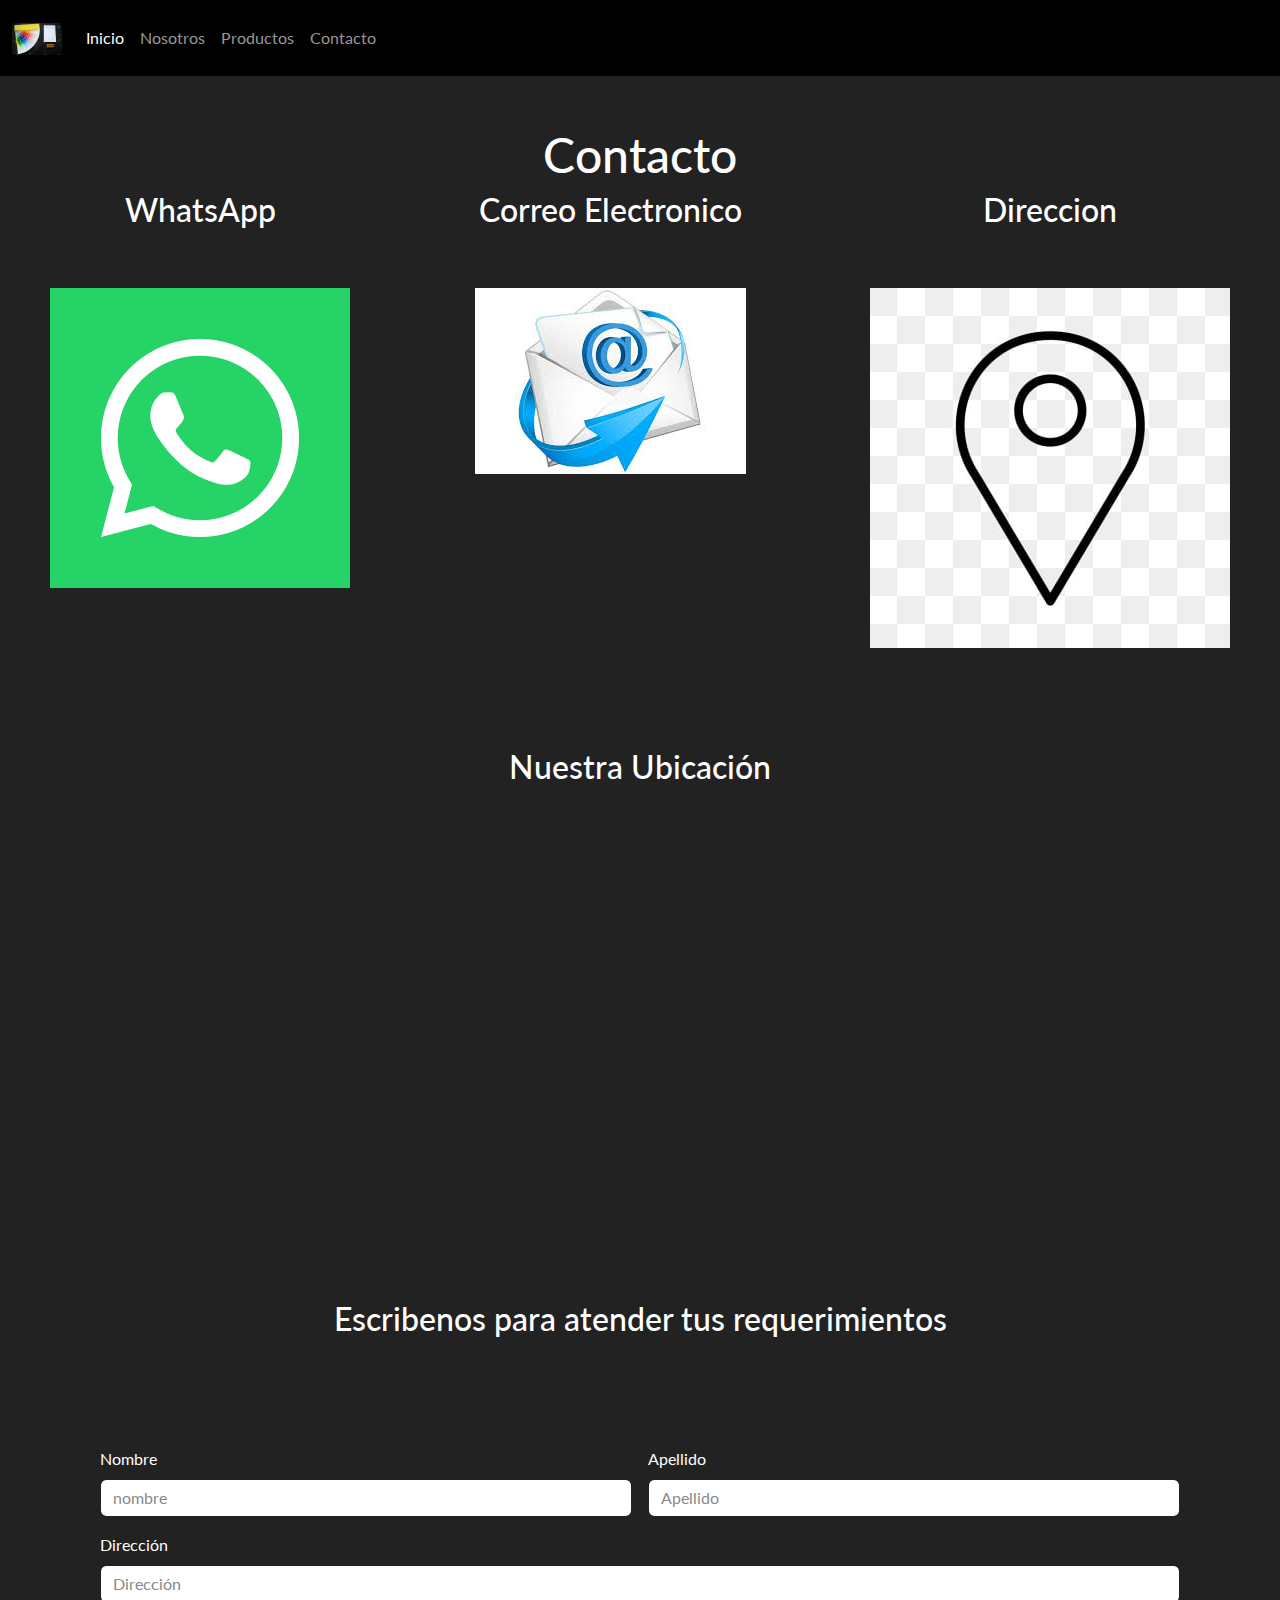
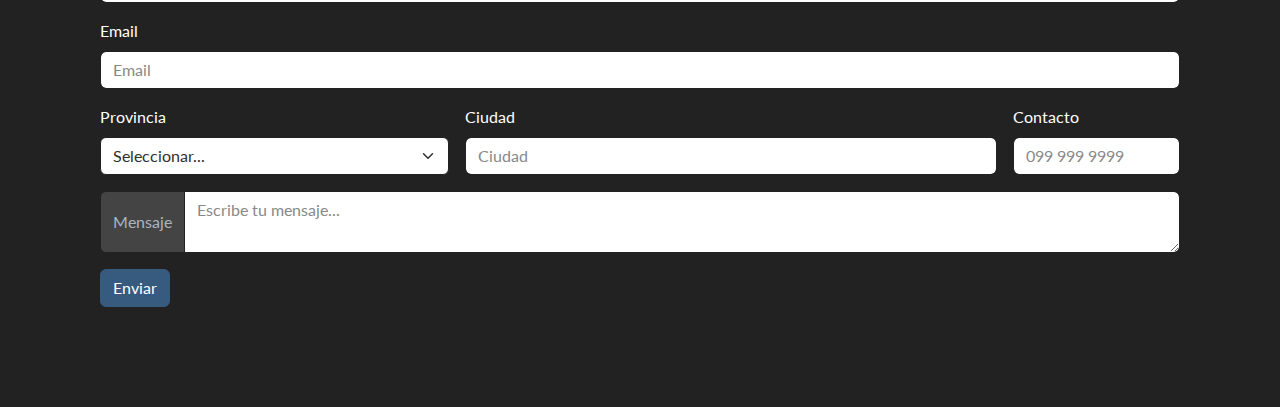
<file: contacto.html>
<!DOCTYPE html>
<html lang="es">
<head>
    <meta charset="UTF-8">
    <meta name="viewport" content="width=device-width, initial-scale=1.0">
    <link href="https://cdn.jsdelivr.net/npm/bootstrap@5.0.2/dist/css/bootstrap.min.css" rel="stylesheet" integrity="sha384-EVSTQN3/azprG1Anm3QDgpJLIm9Nao0Yz1ztcQTwFspd3yD65VohhpuuCOmLASjC" crossorigin="anonymous">
    <script src="https://cdn.jsdelivr.net/npm/bootstrap@5.0.2/dist/js/bootstrap.bundle.min.js" integrity="sha384-MrcW6ZMFYlzcLA8Nl+NtUVF0sA7MsXsP1UyJoMp4YLEuNSfAP+JcXn/tWtIaxVXM" crossorigin="anonymous"></script>
    <link rel="stylesheet" href="css/bootstrap.css">
    <title>Contacto</title>
</head>
<body>
    <nav class="navbar navbar-expand-lg bg-black" data-bs-theme="dark">
        <div class="container-fluid">
          <a class="navbar-brand" href="index.html"><img src="imagenes/fn colores.jpg" alt="Papelería" width="50px"></a>
          <button class="navbar-toggler" type="button" data-bs-toggle="collapse" data-bs-target="#navbarColor02" aria-controls="navbarColor02" aria-expanded="false" aria-label="Toggle navigation">
            <span class="navbar-toggler-icon"></span>
          </button>
          <div class="collapse navbar-collapse" id="navbarColor02">
            <ul class="navbar-nav me-auto">
              <li class="nav-item">
                <a class="nav-link active" href="index.html">Inicio
                  <span class="visually-hidden">(current)</span>
                </a>
              </li>
              <li class="nav-item">
                <a class="nav-link" href="nosotros.html">Nosotros</a>
              </li>
              <li class="nav-item">
                <a class="nav-link" href="productos.html">Productos</a>
              </li>
              <li class="nav-item">
                <a class="nav-link" href="contacto.html">Contacto</a>
              </li>
            </ul>
          </div>
        </div>
    </nav>
    <h1 style="text-align: center;padding-top: 50px;">Contacto</h1>
    <div class="row" style="text-align: center;">
      <div class="col" style="text-align: center;">
        <h3>WhatsApp</h3>
        <img src="imagenes/whatsapp.7f3687b9-847d-4f86-bb5c-c73259e2b38e" alt="WhatsApp" style="padding: 50px;">
      </div>
      <div class="col" style="text-align: center;">
        <h3>Correo Electronico</h3>
        <img src="imagenes/correo electronico.jpeg" alt="correo electronico" style="padding: 50px;">
      </div>
      <div class="col" style="text-align: center;">
        <h3>Direccion</h3>
        <img src="imagenes/direccion.jpg" alt="direccion" style="padding: 50px;">
      </div>
    </div>
    <h3 style="text-align: center;padding-top: 50px;">Nuestra Ubicación</h3>
    <div style="text-align: center;">
      <iframe src="https://www.google.com/maps/embed?pb=!1m13!1m8!1m3!1d2029.119212790565!2d-78.51427311984165!3d-0.22777638271966463!3m2!1i1024!2i768!4f13.1!3m2!1m1!2s!5e0!3m2!1ses!2sec!4v1734048751790!5m2!1ses!2sec" width="600" height="450" style="border:0;" allowfullscreen="" loading="lazy" referrerpolicy="no-referrer-when-downgrade"></iframe>
    </div>
    <h3 style="text-align: center;padding-top: 50px;">Escribenos para atender tus requerimientos</h3>
    <form class="row g-3"style="padding:100px">
      <div class="col-md-6">
        <label for="input" class="form-label">Nombre</label>
        <input type="text" class="form-control" placeholder="nombre" required minlength="3" maxlength="200">
      </div>
      <div class="col-md-6">
        <label for="input" class="form-label">Apellido</label>
        <input type="text" class="form-control" placeholder="Apellido" required minlength="3" maxlength="200">
      </div>
      <div class="col-12">
        <label for="input" class="form-label">Dirección</label>
        <input type="text" class="form-control" id="inputAddress" placeholder="Dirección" required minlength="3" maxlength="200">
      </div>
      <div class="col-12">
        <label for="inputEmail4" class="form-label">Email</label>
        <input type="email" class="form-control" id="inputEmail4" placeholder="Email" required pattern="^[^\s@]+@[^\s@]+\.[^\s@]+$" title="Debe ser un correo electrónico válido">
      </div>
      <div class="col-md-4">
        <label for="inputState" class="form-label">Provincia</label>
        <select id="inputState" class="form-select" required>
          <option value="" selected disabled>Seleccionar...</option>
          <option>Pichincha</option>
          <option>Guayas</option>
          <option>Tungurahua</option>
          <option>Azuay</option>
          <option>Cotopaxi</option>
          <option>Manabí</option>
        </select>
      </div>
      <div class="col-md-6">
        <label for="inputCity" class="form-label">Ciudad</label>
        <input type="text" class="form-control" id="inputCity"placeholder="Ciudad" required>
      </div>
      <div class="col-md-2">
        <label for="input" class="form-label">Contacto</label>
        <input type="text" class="form-control" id="inputContacto" placeholder="099 999 9999" required pattern="^\d{9,10}$" title="Debe contener entre 9 y 10 dígitos">
      </div>
      <div class="input-group">
        <span class="input-group-text">Mensaje</span>
        <textarea class="form-control" aria-label="With textarea" placeholder="Escribe tu mensaje..."></textarea>
      </div>
      <div class="col-12">
        <button type="submit" class="btn btn-primary" title="Haz clic aquí para enviar el formulario" >Enviar</button>
      </div>
    </form>
    <script src="js/contacto.js" ></script>
</body>
</html>
</file>
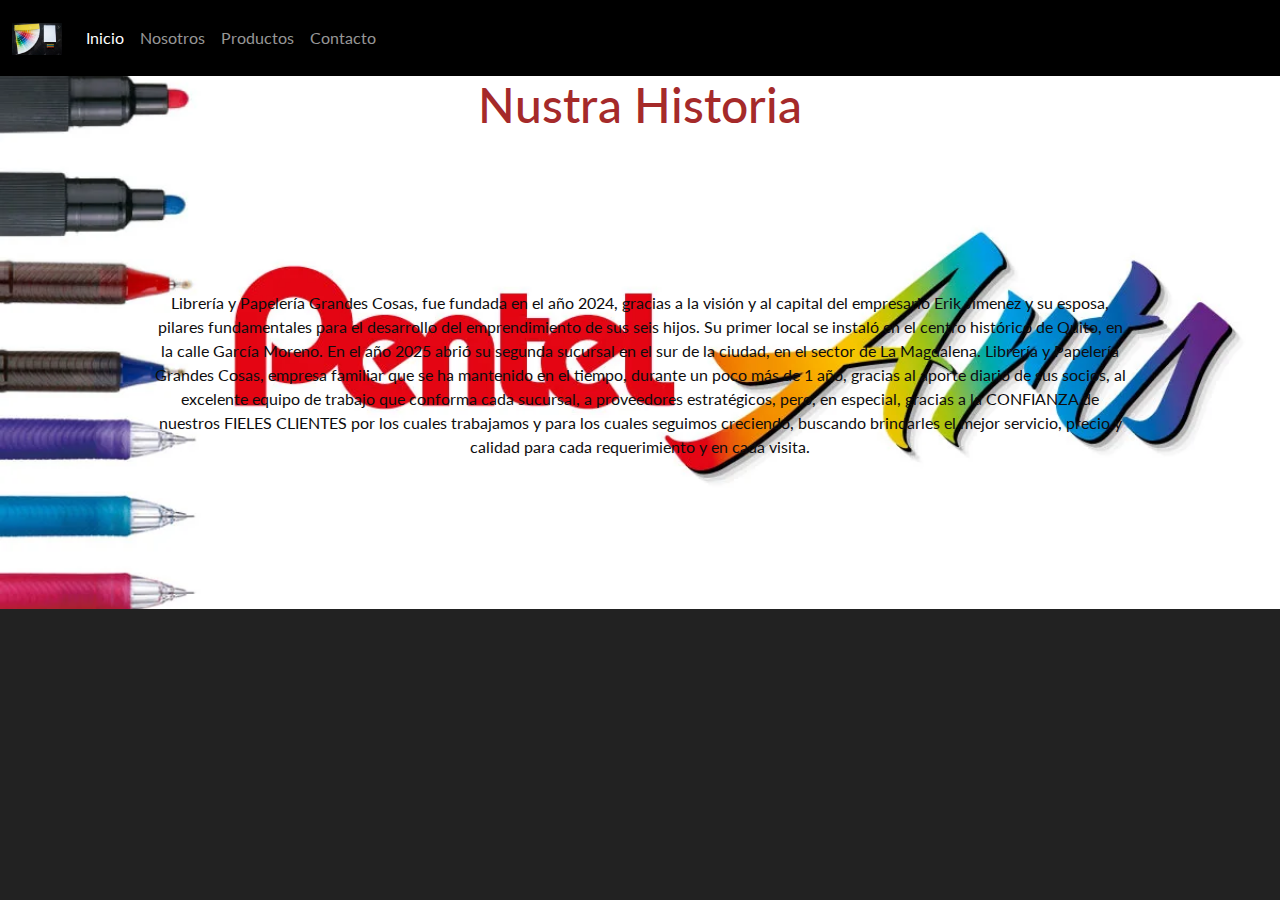
<file: nosotros.html>
<!DOCTYPE html>
<html lang="es">
<head>
    <meta charset="UTF-8">
    <meta name="viewport" content="width=device-width, initial-scale=1.0">
    <link href="https://cdn.jsdelivr.net/npm/bootstrap@5.0.2/dist/css/bootstrap.min.css" rel="stylesheet" integrity="sha384-EVSTQN3/azprG1Anm3QDgpJLIm9Nao0Yz1ztcQTwFspd3yD65VohhpuuCOmLASjC" crossorigin="anonymous">
    <script src="https://cdn.jsdelivr.net/npm/bootstrap@5.0.2/dist/js/bootstrap.bundle.min.js" integrity="sha384-MrcW6ZMFYlzcLA8Nl+NtUVF0sA7MsXsP1UyJoMp4YLEuNSfAP+JcXn/tWtIaxVXM" crossorigin="anonymous"></script>
    <link rel="stylesheet" href="css/bootstrap.css">
    <title>Nosotros</title>
</head>
<body>
    <nav class="navbar navbar-expand-lg bg-black" data-bs-theme="dark">
        <div class="container-fluid">
          <a class="navbar-brand" href="index.html"><img src="imagenes/fn colores.jpg" alt="Papelería" width="50px"></a>
          <button class="navbar-toggler" type="button" data-bs-toggle="collapse" data-bs-target="#navbarColor02" aria-controls="navbarColor02" aria-expanded="false" aria-label="Toggle navigation">
            <span class="navbar-toggler-icon"></span>
          </button>
          <div class="collapse navbar-collapse" id="navbarColor02">
            <ul class="navbar-nav me-auto">
              <li class="nav-item">
                <a class="nav-link active" href="index.html">Inicio
                  <span class="visually-hidden">(current)</span>
                </a>
              </li>
              <li class="nav-item">
                <a class="nav-link" href="nosotros.html">Nosotros</a>
              </li>
              <li class="nav-item">
                <a class="nav-link" href="productos.html">Productos</a>
              </li>
              <li class="nav-item">
                <a class="nav-link" href="contacto.html">Contacto</a>
              </li>
            </ul>
          </div>
        </div>
      </nav>
      <div style="text-align: center; background-image: url(imagenes/banner-pentel-corregido-final.webp); background-size: cover; background-position: center;z-index: -1;opacity: 2;">
        <h1 style="color: brown;">Nustra Historia</h1>
        <p style="padding: 150px; color: rgb(14, 13, 14);">Librería y Papelería Grandes Cosas, fue fundada en el año 2024, gracias a la visión y al capital del empresario  Erik Jimenez y su esposa, pilares fundamentales para el desarrollo del emprendimiento de sus seis hijos.
          Su primer local se instaló en el centro histórico de Quito, en la calle García Moreno. En el año 2025 abrió su segunda sucursal en el sur de la ciudad, en el sector de La Magdalena.
          
          Librería y Papelería Grandes Cosas, empresa familiar que se ha mantenido en el tiempo, durante un poco más de 1 año, gracias al aporte diario de sus socios, al excelente equipo de trabajo que conforma cada sucursal, a proveedores estratégicos, pero, en especial, gracias a la CONFIANZA de nuestros FIELES CLIENTES por los cuales trabajamos y para los cuales seguimos creciendo, buscando brindarles el mejor servicio, precio y calidad para cada requerimiento y en cada visita.</p>
      </div>
</body>
</html>
</file>
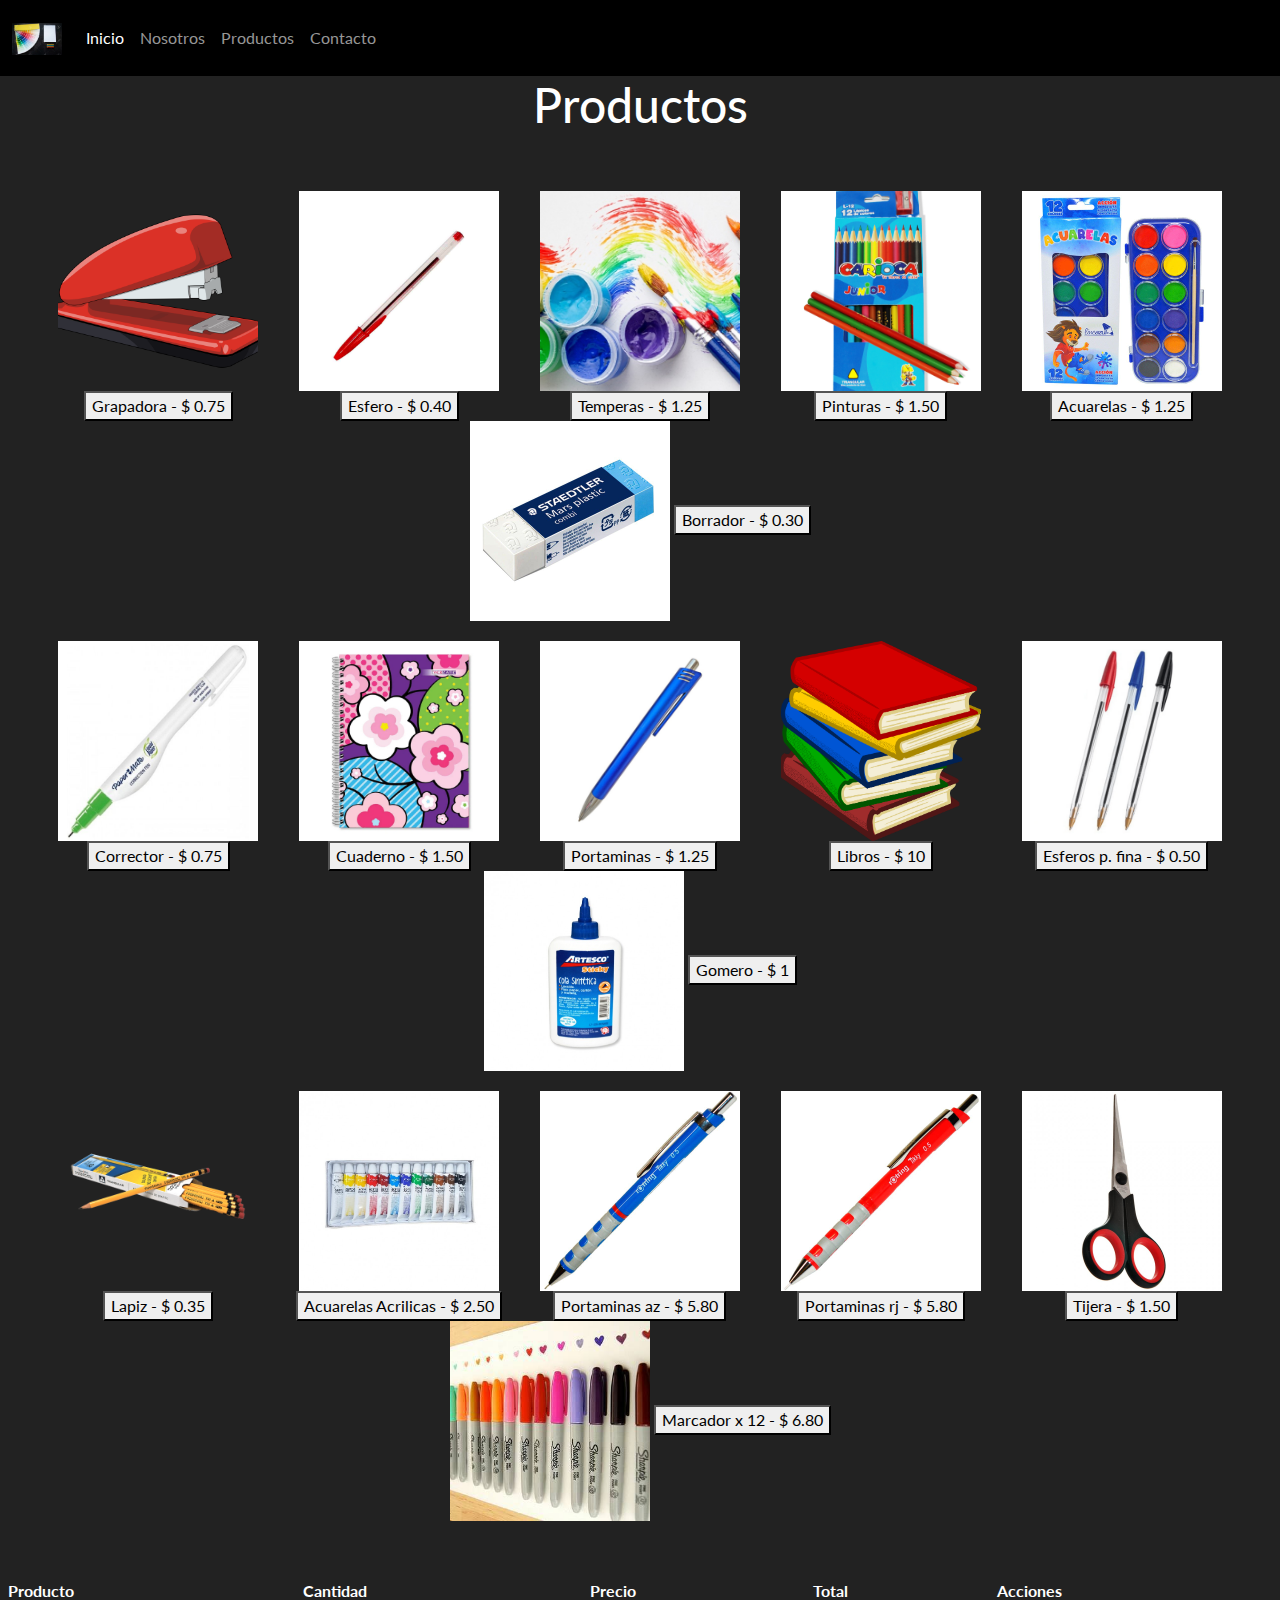
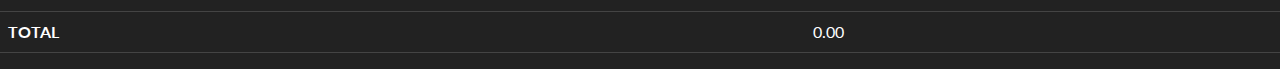
<file: productos.html>
<!DOCTYPE html>
<html lang="es">
<head>
    <meta charset="UTF-8">
    <meta name="viewport" content="width=device-width, initial-scale=1.0">
    <link href="https://cdn.jsdelivr.net/npm/bootstrap@5.0.2/dist/css/bootstrap.min.css" rel="stylesheet" integrity="sha384-EVSTQN3/azprG1Anm3QDgpJLIm9Nao0Yz1ztcQTwFspd3yD65VohhpuuCOmLASjC" crossorigin="anonymous">
    <script src="https://cdn.jsdelivr.net/npm/bootstrap@5.0.2/dist/js/bootstrap.bundle.min.js" integrity="sha384-MrcW6ZMFYlzcLA8Nl+NtUVF0sA7MsXsP1UyJoMp4YLEuNSfAP+JcXn/tWtIaxVXM" crossorigin="anonymous"></script>
    <link rel="stylesheet" href="css/bootstrap.css">
    <link rel="stylesheet" href="css/estilo_img_productos.css">
    <title>Productos</title>
</head>
<body>
  <nav class="navbar navbar-expand-lg bg-black" data-bs-theme="dark">
    <div class="container-fluid excluirp">
      <a class="navbar-brand" href="index.html"><img src="imagenes/fn colores.jpg" alt="Papelería" width="50px" class="excluir"></a>
      <button class="navbar-toggler" type="button" data-bs-toggle="collapse" data-bs-target="#navbarColor02" aria-controls="navbarColor02" aria-expanded="false" aria-label="Toggle navigation">
        <span class="navbar-toggler-icon"></span>
      </button>
      <div class="collapse navbar-collapse" id="navbarColor02">
        <ul class="navbar-nav me-auto">
          <li class="nav-item">
            <a class="nav-link active" href="index.html">Inicio
              <span class="visually-hidden">(current)</span>
            </a>
          </li>
          <li class="nav-item">
            <a class="nav-link" href="nosotros.html">Nosotros</a>
          </li>
          <li class="nav-item">
            <a class="nav-link" href="productos.html">Productos</a>
          </li>
          <li class="nav-item">
            <a class="nav-link" href="contacto.html">Contacto</a>
          </li>
        </ul>
      </div>
    </div>
  </nav>
  <h1 style="text-align: center;">Productos</h1>
  <div class="container-fluid" >
    <div class="row">
      <div class="col">
        <img src="imagenes/productos/10-Grapadora.png" alt="">
        <button id="grapadora" onclick="agregarProducto('1','grapadora',0.75)">Grapadora - $ 0.75</button>
      </div>
      <div class="col">
        <img src="imagenes/productos/2464.jpg" alt="" >
        <button id="esfero" onclick="agregarProducto('2','esfero',0.40)">Esfero - $ 0.40</button>
      </div>
      <div class="col">
        <img src="imagenes/productos/4a23c38571981e6cc1a48c6a776542d3.jpg" alt="">
        <button id="temperas" onclick="agregarProducto('3','temperas',1.25)">Temperas - $ 1.25</button>
      </div>
      <div class="col">
        <img src="imagenes/productos/7861129512033-scaled.jpg" alt="">
        <button id="pinturas" onclick="agregarProducto('4','pinturas',1.50)">Pinturas - $ 1.50</button>
      </div>
      <div class="col">
        <img src="imagenes/productos/acuarela-az-a021-12col-.jpg" alt="">
        <button id="acuarelas" onclick="agregarProducto('5','acuarelas',1.25)">Acuarelas - $ 1.25</button>
      </div>
      <div class="col">
        <img src="imagenes/productos/borrador-std-rapidografo-508.jpg" alt="">
        <button id="borrador" onclick="agregarProducto('6','borrador',0.30)">Borrador - $ 0.30</button>
      </div>
    </div>
    <div class="row">
      <div class="col">
        <img src="imagenes/productos/CORRECTOR-DE-PLUMA-PAPER-MATE-35-ML-0-2021_05_29_15_01_18.jpg" alt="">
        <button id="corrector" onclick="agregarProducto('7','corrector',0.75)">Corrector - $ 0.75</button>
      </div>
      <div class="col">
        <img src="imagenes/productos/CuadernoFlores.webp" alt="">
        <button id="cuaderno" onclick="agregarProducto('8','cuaderno',1.50)">Cuaderno - $ 1.50</button>
      </div>
      <div class="col">
        <img src="imagenes/productos/EF1829.jpg" alt="">
        <button id="portaminas" onclick="agregarProducto('9','portaminas',1.25)">Portaminas - $ 1.25</button>
      </div>
      <div class="col">
        <img src="imagenes/productos/elaboración-de-un-libro-qué-es-el-libro.png" alt="">
        <button id="libros" onclick="agregarProducto('10','libros',10)">Libros - $ 10</button>
      </div>
      <div class="col">
        <img src="imagenes/productos/Esfero-Bic-punta-media.png" alt="">
        <button id="esferos_punta_fina" onclick="agregarProducto('11','esferos_punta_fina',0.50)">Esferos p. fina - $ 0.50</button>
      </div>
      <div class="col">
        <img src="imagenes/productos/goma-240grs-8-onz-artesco.jpg" alt="">
        <button id="gomero" onclick="agregarProducto('12','gomero',1)">Gomero - $ 1</button>
      </div>
    </div>
    <div class="row">
      <div class="col">
        <img src="imagenes/productos/lapiz-2.png" alt="">
        <button id="lapiz" onclick="agregarProducto('13','lapiz',0.35)">Lapiz - $ 0.35</button>
      </div>
      <div class="col">
        <img src="imagenes/productos/pinturas-acrilicas-x-12-tubos-12ml-bester.jpg" alt="">
        <button id="acuarelas_acrilicas" onclick="agregarProducto('14','acuarelas_acrilicas',2.50)">Acuarelas Acrilicas - $ 2.50</button>
      </div>
      <div class="col">
        <img src="imagenes/productos/portaminas-tikky-05-azul.jpg" alt="">
        <button id="portaminas_rotring_az" onclick="agregarProducto('15','portaminas_rotring_az',5.80)">Portaminas az - $ 5.80</button>
      </div>
      <div class="col">
        <img src="imagenes/productos/portaminas-tikky-05-rojo.jpg" alt="">
        <button id="portaminas_rotring_rj" onclick="agregarProducto('16','portaminas_rotring_az',5.80)">Portaminas rj - $ 5.80</button>
      </div>
      <div class="col">
        <img src="imagenes/productos/tijeras-multiusos-55-14-cm-de-acero-inoxidable.jpg" alt="">
        <button id="tijera" onclick="agregarProducto('17','tijera',1.50)">Tijera - $ 1.50</button>
      </div>
      <div class="col">
        <img src="imagenes/productos/tumblr_nypkxwb8j21utamalo1_500.jpg" alt="">
        <button id="marcadorx12" onclick="agregarProducto('18','marcadorx12',6.80)">Marcador x 12 - $ 6.80</button>
      </div>
    </div>
  </div>

  <section>
    <table class="table" id="tabla">
        <thead>
          <tr>
            <th>Producto</th>
            <th>Cantidad</th>
            <th>Precio</th>
            <th>Total</th>
            <th>Acciones</th>
          </tr>
        </thead>
        <tbody id="tbody">
        </tbody>
        <tfoot>
            <th>TOTAL</th>
            <th></th>
            <th></th>
            <td id="total">0.00</td>
            <td></td>
        </tfoot>
      </table>
</section>
</main>
<script src="js/productos.js">
</script>

</body>
</html>
</file>
<file: css/estilo_img_productos.css>
img:not(.excluir){
    width: 200px;
    height: 200px;
    object-fit: cover;
}
.container-fluid:not(.excluirp){
    padding: 50px;

}
.row + .row {
    margin-top: 20px;
  }
.col{
    text-align: center;
}
</file>
